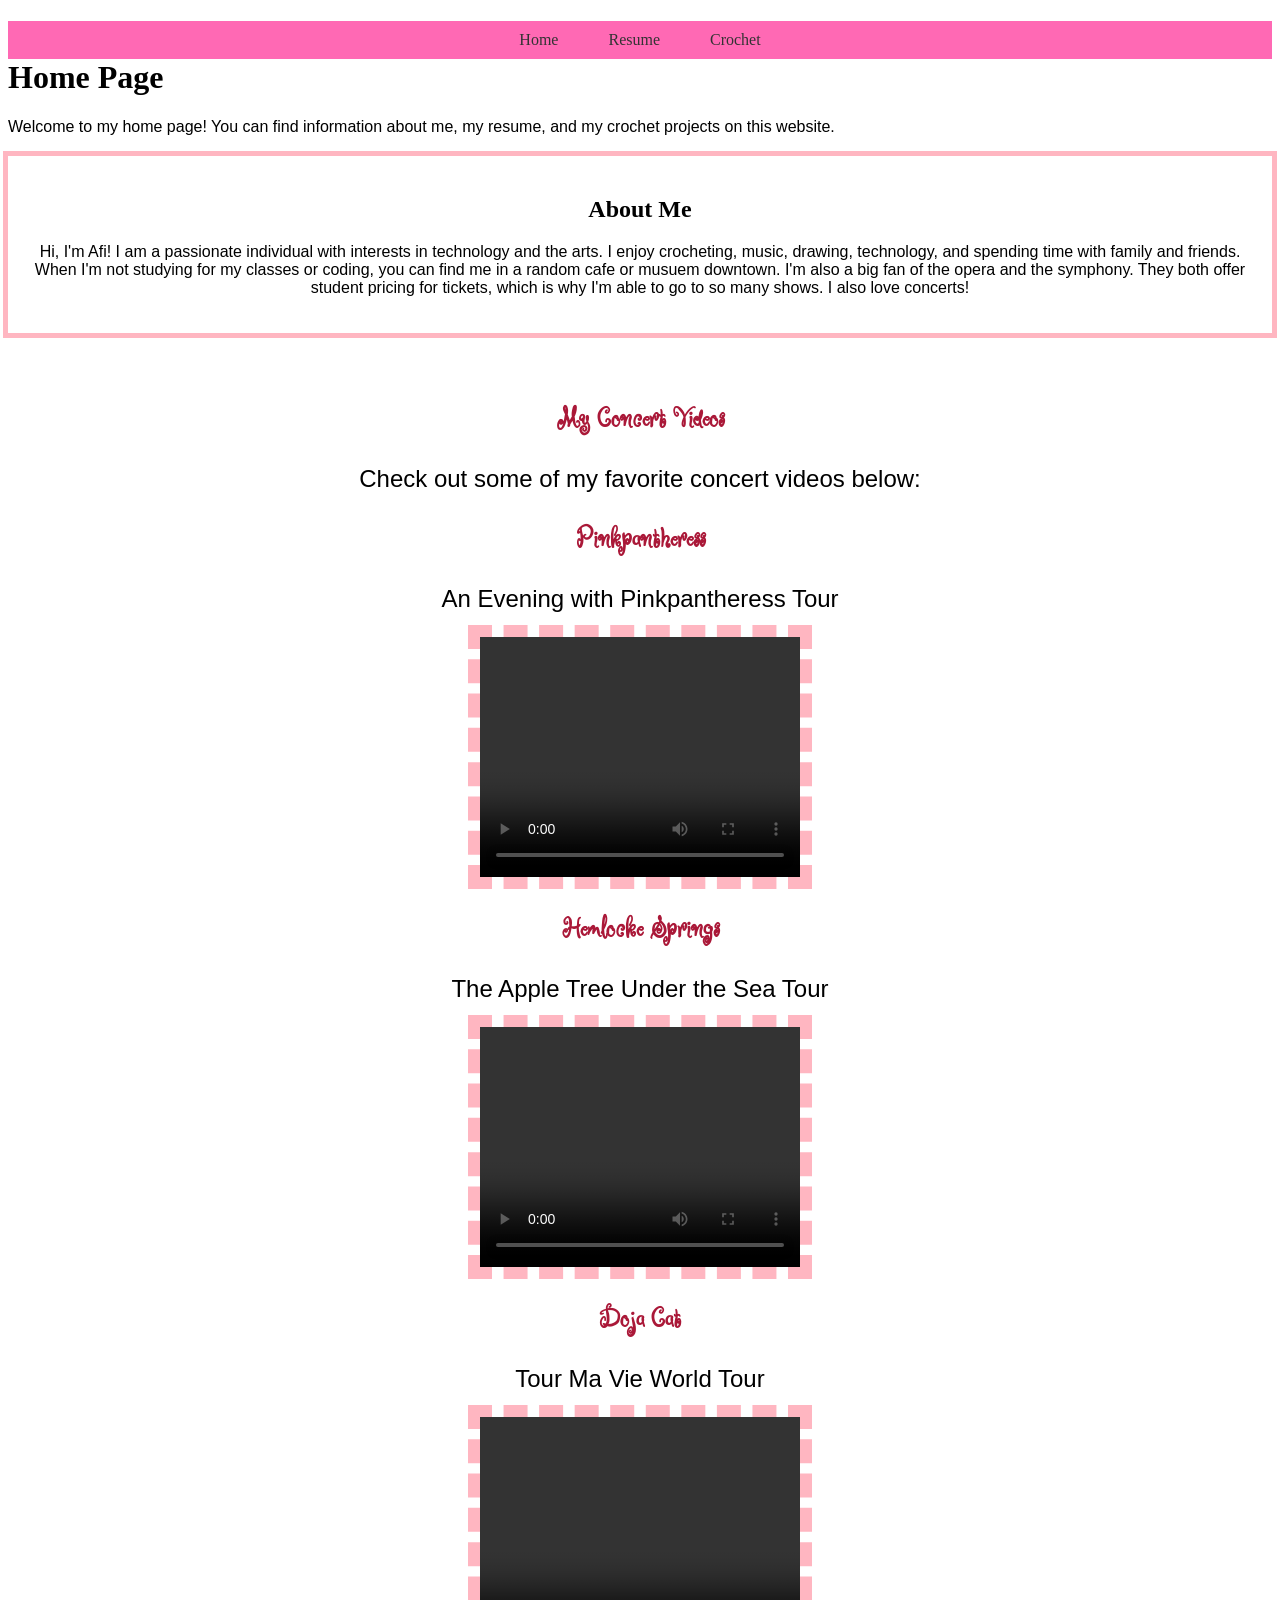
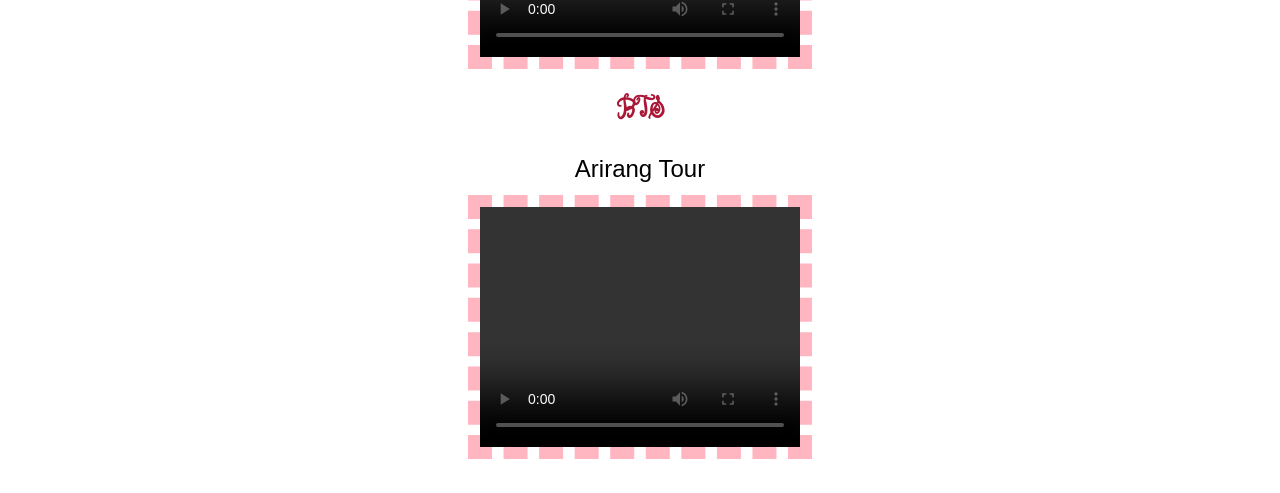
<file: index.html>
<!DOCTYPE html>
<html lang="en">

<head>

	<meta charset="UTF-8">
  <title>Home Page</title>
  <link rel="stylesheet" type="text/css" href="css/index.css">
  <link rel="preconnect" href="https://fonts.googleapis.com">
  <link rel="preconnect" href="https://fonts.gstatic.com" crossorigin>
  <link href="https://fonts.googleapis.com/css2?family=Ruge+Boogie&display=swap" rel="stylesheet">

</head>

<body>
  <header>
    <nav id="main-nav"> 
      <ul>
        <li><a href="index.html">Home</a></li>
        <li><a href="resume.html">Resume</a></li>
        <li><a href="crochet.html">Crochet</a></li>
      </ul>
    </nav>
  </header>
  
  <h1>Home Page</h1>
  <p>Welcome to my home page! You can find information about me, my resume, and my crochet projects on this website.</p>
  <div id="about-me">   
    <h2>About Me</h2>
    <p>Hi, I'm Afi! I am a passionate individual with interests in technology and the arts. I enjoy crocheting, music, drawing, technology, and spending time with family and friends. When I'm not studying for my classes or coding, you can find me in a random cafe or musuem downtown. I'm also a big fan of the opera and the symphony. They both offer student pricing for tickets, which is why I'm able to go to so many shows. I also love concerts!</p>
  </div> 
  

  <div id="concert-videos">
    <h3>My Concert Videos</h3>
    <p>Check out some of my favorite concert videos below:</p>
    <h3>Pinkpantheress</h3>
    <p>An Evening with Pinkpantheress Tour</p>
    <video width="320" height="240" controls>
      <source src="media/Pinkpantheress_Concert.mp4" type="video/mp4">
      Your browser cannot play this video.
    </video>
  
    <h3>Hemlocke Springs</h3>
    <p>The Apple Tree Under the Sea Tour</p>
    <video width="320" height="240" controls>
      <source src="media/HemlockeSprings_Concert.mp4" type="video/mp4">
      Your browser cannot play this video.
    </video>

  
    <h3>Doja Cat</h3>
    <p>Tour Ma Vie World Tour</p>
    <video width="320" height="240" controls>
      <source src="media/DojaCat_Concert.mp4" type="video/mp4">
      Your browser cannot play this video.
    </video>
  
    <h3>BTS</h3>
    <p>Arirang Tour</p>
    <video width="320" height="240" controls>
      <source src="media/BTS_Concert.mp4" type="video/mp4">
      Your browser cannot play this video.
    </video>
  </div>


</body>

</html>
</file>
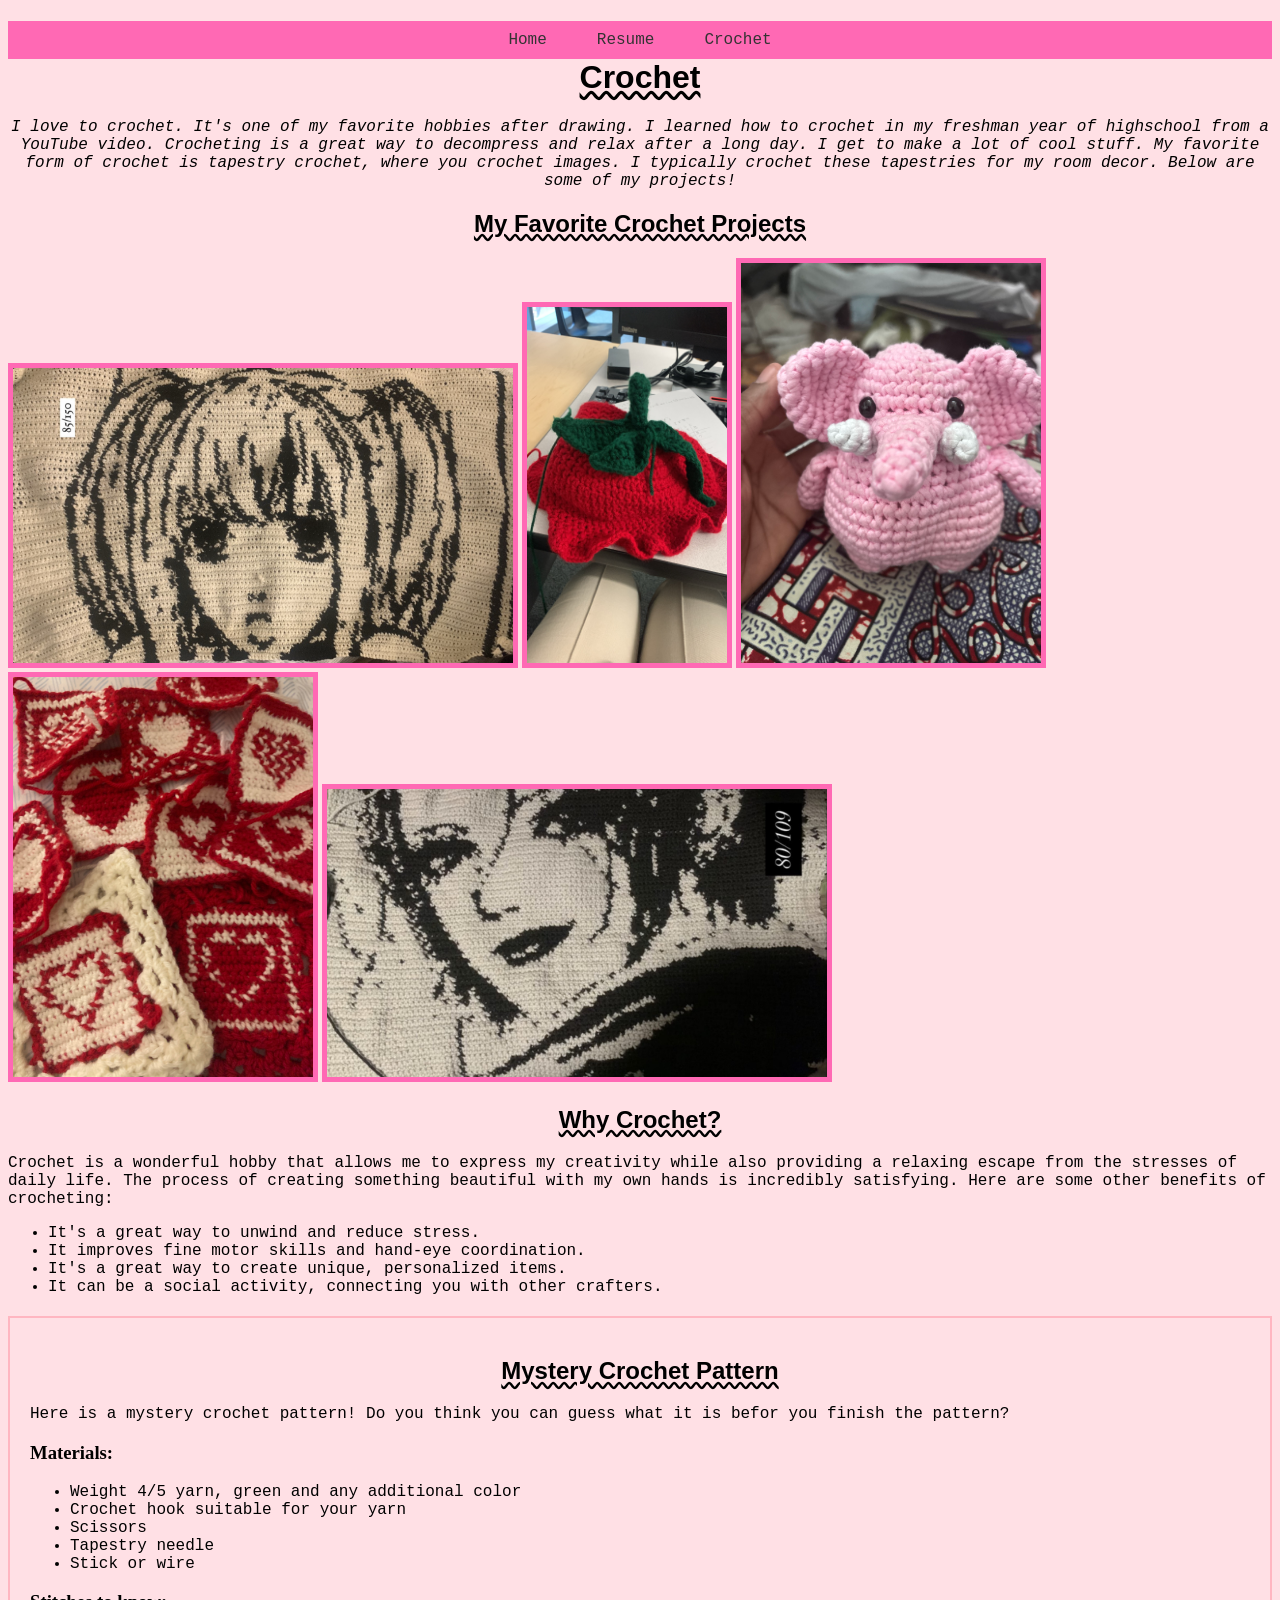
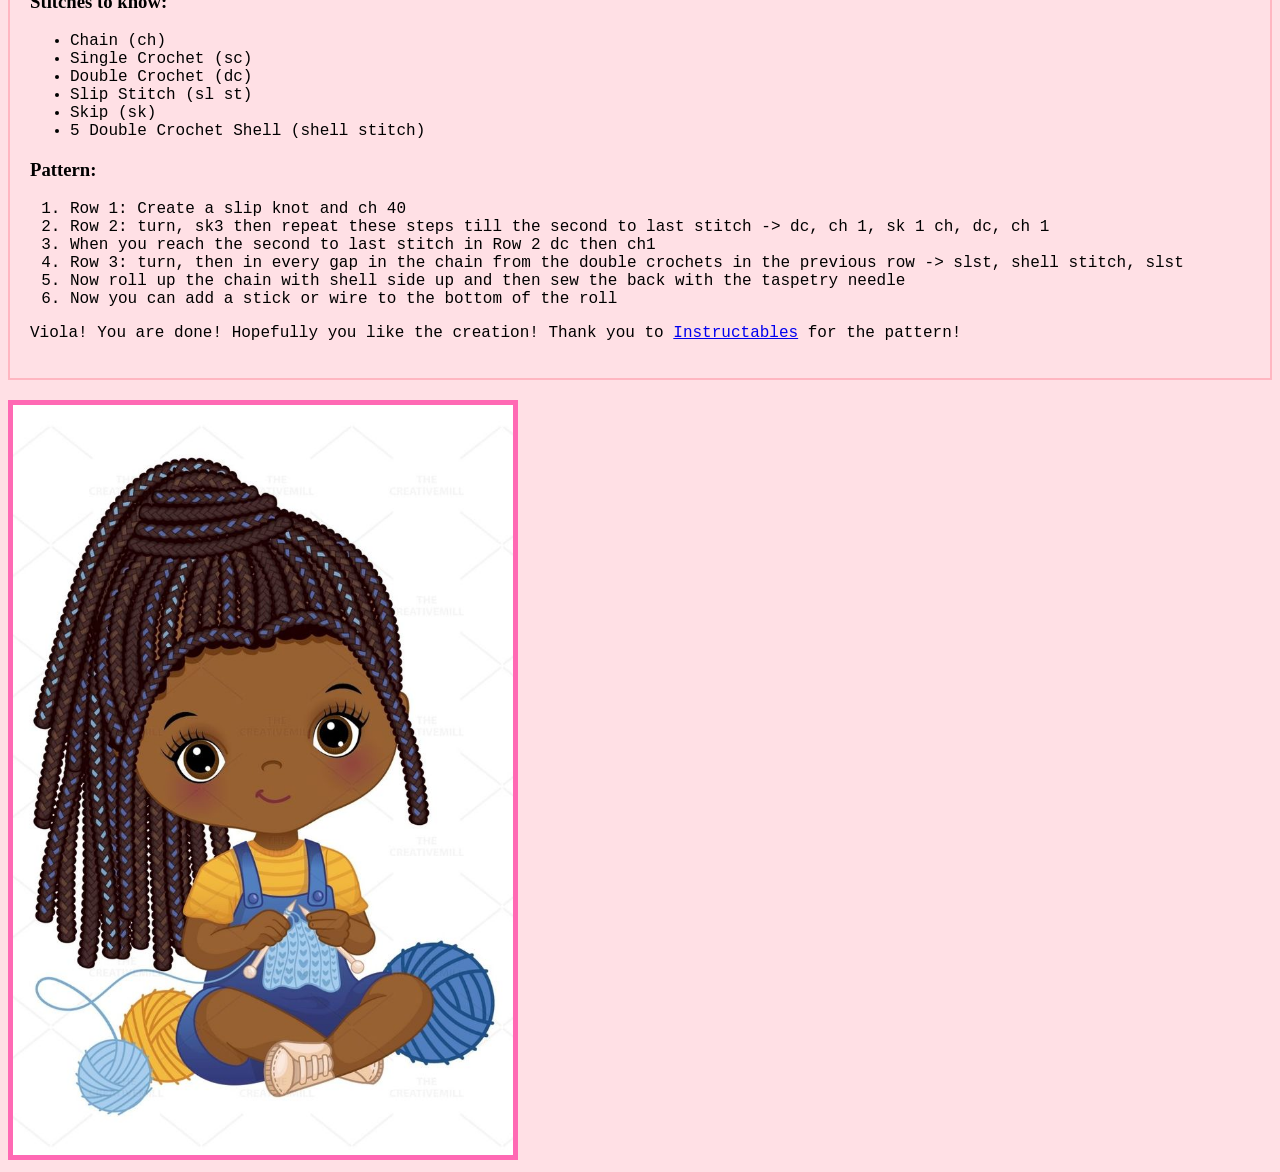
<file: crochet.html>
<!DOCTYPE html>
<html lang="en">

<head>

	<meta charset="UTF-8">
  <title>Crochet</title>
  <link rel="stylesheet" type="text/css" href="css/crochet.css">

</head>

<body>
  <header>
    <nav id="main-nav">
      <ul>
        <li><a href="index.html">Home</a></li>
        <li><a href="resume.html">Resume</a></li>
        <li><a href="crochet.html">Crochet</a></li>
      </ul>
    </nav>
  </header>
  <h1>Crochet</h1>
  <p id="love-crochet">I love to crochet. It's one of my favorite hobbies after drawing. I learned how to crochet in my freshman year of highschool from a YouTube video. Crocheting is a great way to decompress and relax after a long day. I get to make a lot of cool stuff. My favorite form of crochet is tapestry crochet, where you crochet images. I typically crochet these tapestries for my room decor. Below are some of my projects!</p>
  <h2>My Favorite Crochet Projects</h2>
  <img src="media/crochet1.png" alt="Crochet Project 1" width="500">
  <img src="media/crochet2.jpg" alt="Crochet Project 2" width="200">
  <img src="media/crochet3.jpeg" alt="Crochet Project 3" width="300">
  <img src="media/crochet4.jpeg" alt="Crochet Project 4" width="300">
  <img src="media/crochet5.jpg" alt="Crochet Project 5" width="500">

  <h2>Why Crochet?</h2>
  <p>Crochet is a wonderful hobby that allows me to express my creativity while also providing a relaxing escape from the stresses of daily life. The process of creating something beautiful with my own hands is incredibly satisfying. Here are some other benefits of crocheting:</p>
  <ul>
    <li>It's a great way to unwind and reduce stress.</li>
    <li>It improves fine motor skills and hand-eye coordination.</li>
    <li>It's a great way to create unique, personalized items.</li>
    <li>It can be a social activity, connecting you with other crafters.</li>
  </ul>

  <div id="mystery-pattern">
    <h2>Mystery Crochet Pattern</h2>
    <p>Here is a mystery crochet pattern! Do you think you can guess what it is befor you finish the pattern?</p>
    <h3>Materials:</h3>
    <ul>
      <li>Weight 4/5 yarn, green and any additional color</li>
      <li>Crochet hook suitable for your yarn</li>
      <li>Scissors</li>
      <li>Tapestry needle</li>
      <li>Stick or wire</li>
    </ul>
    <h3>Stitches to know:</h3>
    <ul>
      <li>Chain (ch)</li>
      <li>Single Crochet (sc)</li>
      <li>Double Crochet (dc)</li>
      <li>Slip Stitch (sl st)</li>
      <li>Skip (sk)</li>
      <li>5 Double Crochet Shell (shell stitch)</li>
    </ul>
    <h3>Pattern:</h3>
    <ol>
      <li>Row 1: Create a slip knot and ch 40</li>
      <li>Row 2: turn, sk3 then repeat these steps till the second to last stitch -> dc, ch 1, sk 1 ch, dc, ch 1</li>
      <li>When you reach the second to last stitch in Row 2 dc then ch1</li>
      <li>Row 3: turn, then in every gap in the chain from the double crochets in the previous row -> slst, shell stitch, slst </li>
      <li>Now roll up the chain with shell side up and then sew the back with the taspetry needle</li>
      <li>Now you can add a stick or wire to the bottom of the roll</li>
    </ol>
    <p>Viola! You are done! Hopefully you like the creation! Thank you to <a href="https://www.instructables.com/Easy-Crocheted-Roses/">Instructables</a> for the pattern!</p>
  </div>

  <img src="media/girl_crocheting.jpg" alt="Girl Crocheting" width="500">

</body>

</html>
</file>
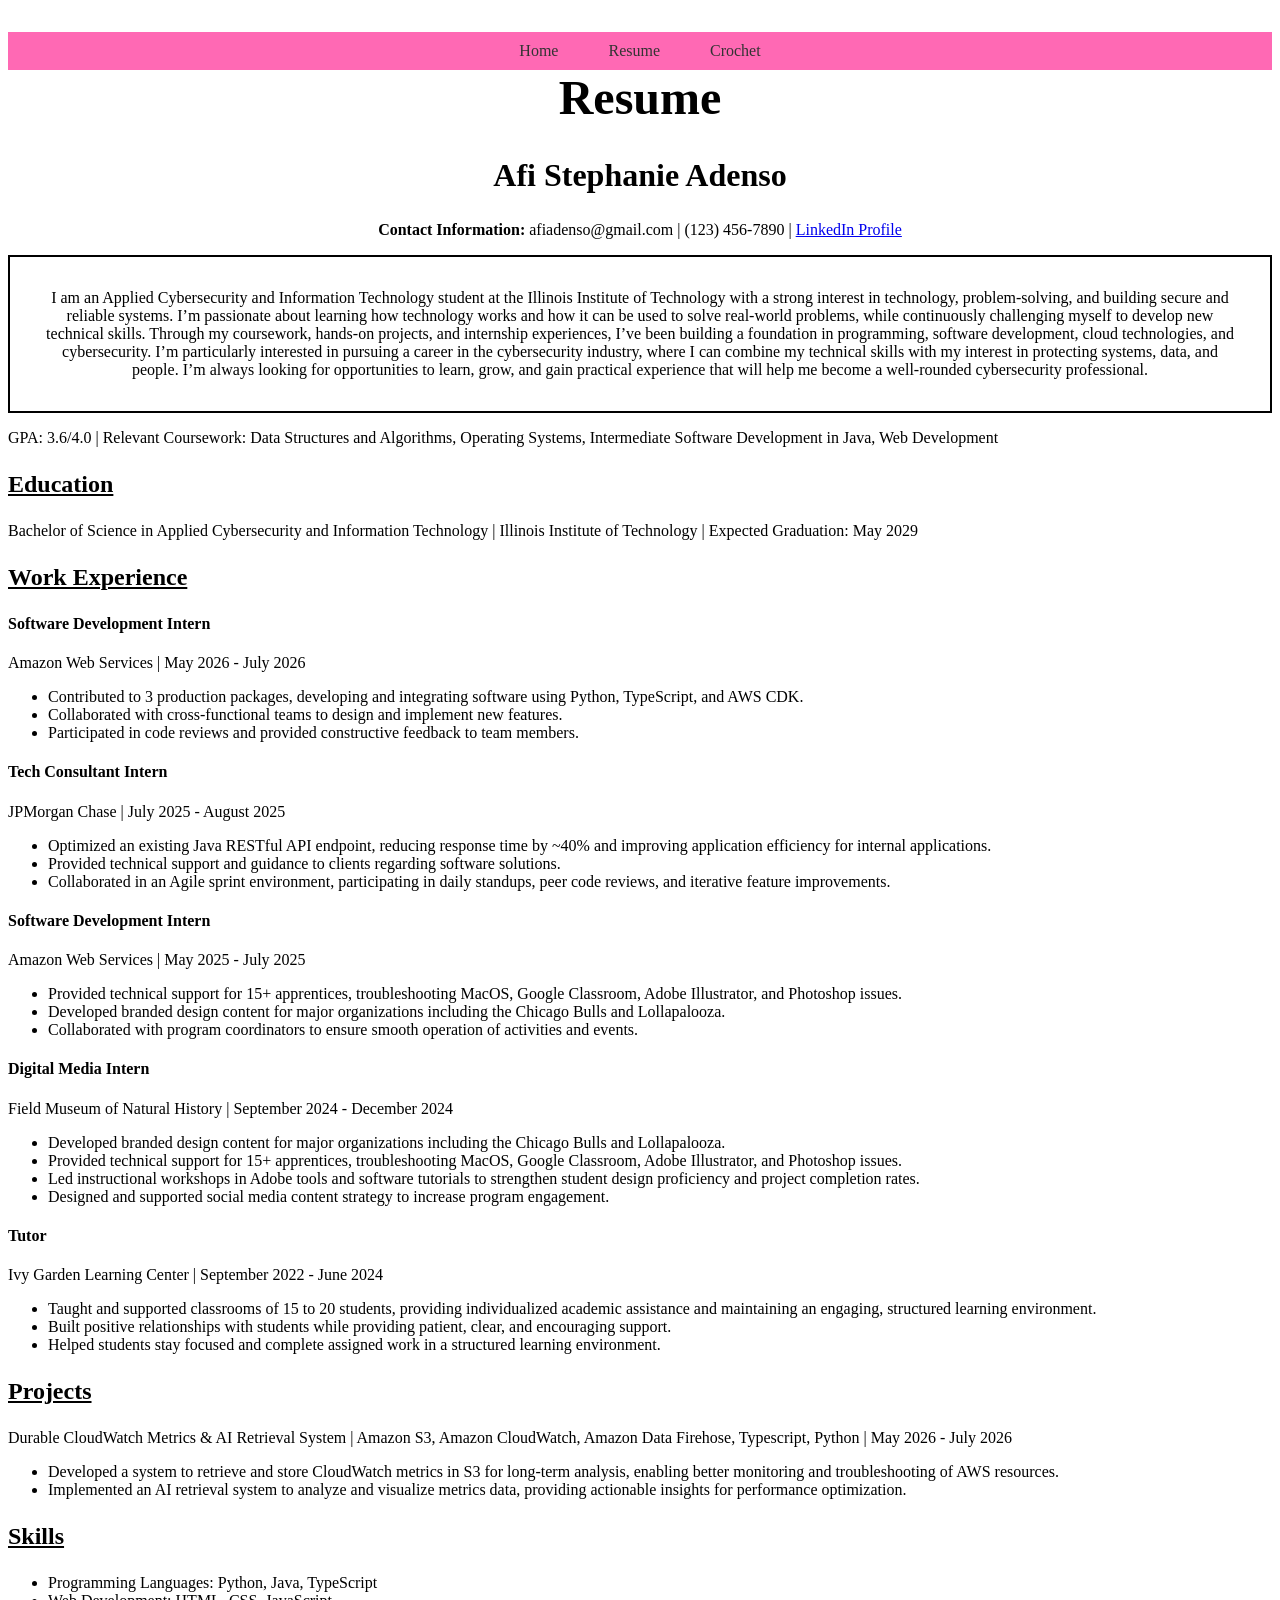
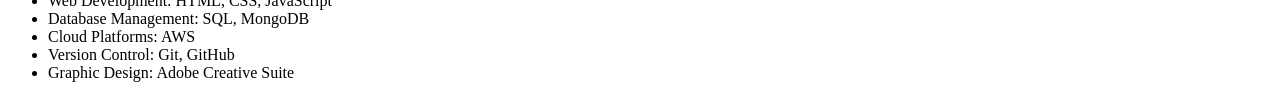
<file: resume.html>
<!DOCTYPE html>
<html lang="en">

<head>

	<meta charset="UTF-8">
  <title>Resume</title>
  <link rel="stylesheet" type="text/css" href="css/resume.css">

</head>

<body>
  <header>
    <nav id="main-nav">
      <ul>
        <li><a href="index.html">Home</a></li>
        <li><a href="resume.html">Resume</a></li>
        <li><a href="crochet.html">Crochet</a></li>
      </ul>
    </nav>
  </header>
  <h1>Resume</h1>
  <h2 id="name">Afi Stephanie Adenso</h2>
  <p id="contact-info"><strong>Contact Information:</strong> afiadenso@gmail.com | (123) 456-7890 | <a href="https://www.linkedin.com/in/afi-stephanie-adenso/" target="_blank">LinkedIn Profile</a></p>
  <p id="summary">I am an Applied Cybersecurity and Information Technology student at the Illinois Institute of Technology with a strong interest in technology, problem-solving, and building secure and reliable systems. I’m passionate about learning how technology works and how it can be used to solve real-world problems, while continuously challenging myself to develop new technical skills. Through my coursework, hands-on projects, and internship experiences, I’ve been building a foundation in programming, software development, cloud technologies, and cybersecurity. I’m particularly interested in pursuing a career in the cybersecurity industry, where I can combine my technical skills with my interest in protecting systems, data, and people. I’m always looking for opportunities to learn, grow, and gain practical experience that will help me become a well-rounded cybersecurity professional.</p>
  <p>GPA: 3.6/4.0  |  Relevant Coursework: Data Structures and Algorithms, Operating Systems, Intermediate Software Development in Java, Web Development</p>
  
  
  <h3>Education</h3>
  <p>Bachelor of Science in Applied Cybersecurity and Information Technology |  Illinois Institute of Technology |  Expected Graduation: May 2029 </p>

  <h3>Work Experience</h3>
  <h4>Software Development Intern</h4>
  <p>Amazon Web Services |  May 2026 - July 2026</p>
  <ul>
    <li>Contributed to 3 production packages, developing and integrating software using Python, TypeScript, and AWS CDK.</li>
    <li>Collaborated with cross-functional teams to design and implement new features.</li>
    <li>Participated in code reviews and provided constructive feedback to team members.</li>
  </ul>
  <h4>Tech Consultant Intern</h4>
  <p>JPMorgan Chase |  July 2025 - August 2025</p>
  <ul>
    <li>Optimized an existing Java RESTful API endpoint, reducing response time by ~40% and improving application efficiency for internal applications.</li>
    <li>Provided technical support and guidance to clients regarding software solutions.</li>
    <li>Collaborated in an Agile sprint environment, participating in daily standups, peer code reviews, and iterative feature improvements.</li>
  </ul>
  <h4>Software Development Intern</h4>
  <p>Amazon Web Services |  May 2025 - July 2025</p>
  <ul>
    <li>Provided technical support for 15+ apprentices, troubleshooting MacOS, Google Classroom, Adobe Illustrator, and Photoshop issues.</li>
    <li>Developed branded design content for major organizations including the Chicago Bulls and Lollapalooza.</li>
    <li>Collaborated with program coordinators to ensure smooth operation of activities and events.</li>
  </ul>
  <h4>Digital Media Intern</h4>
  <p>Field Museum of Natural History |  September 2024 - December 2024</p>
  <ul>
    <li>Developed branded design content for major organizations including the Chicago Bulls and Lollapalooza.</li>
    <li>Provided technical support for 15+ apprentices, troubleshooting MacOS, Google Classroom, Adobe Illustrator, and Photoshop issues.</li>
    <li>Led instructional workshops in Adobe tools and software tutorials to strengthen student design proficiency and project completion rates.</li>
    <li>Designed and supported social media content strategy to increase program engagement.</li>
  </ul>
  <h4>Tutor</h4>
  <p>Ivy Garden Learning Center |  September 2022 - June 2024</p>
  <ul>
    <li>Taught and supported classrooms of 15 to 20 students, providing individualized academic assistance and maintaining an engaging, structured learning environment.</li>
    <li>Built positive relationships with students while providing patient, clear, and encouraging support.</li>
    <li>Helped students stay focused and complete assigned work in a structured learning environment.</li>
  </ul>

  <h3>Projects</h3>
  <p>Durable CloudWatch Metrics & AI Retrieval System |  Amazon S3, Amazon CloudWatch, Amazon Data Firehose, Typescript, Python |  May 2026 - July 2026</p>
  <ul>
    <li>Developed a system to retrieve and store CloudWatch metrics in S3 for long-term analysis, enabling better monitoring and troubleshooting of AWS resources.</li>
    <li>Implemented an AI retrieval system to analyze and visualize metrics data, providing actionable insights for performance optimization.</li>
  </ul>

  <h3>Skills</h3>
  <ul>
    <li>Programming Languages: Python, Java, TypeScript</li>
    <li>Web Development: HTML, CSS, JavaScript</li>
    <li>Database Management: SQL, MongoDB</li>
    <li>Cloud Platforms: AWS</li>
    <li>Version Control: Git, GitHub</li>
    <li>Graphic Design: Adobe Creative Suite</li>
  </ul>

</body>

</html>
</file>
<file: css/index.css>
/*Style 1*/
#about-me{
  text-align: center;
  padding: 20px;
  margin: 20px 0;
  outline: 5px solid lightpink;
}
/*Style 2*/
p{
  font-family: 'Garamond', sans-serif;
}
/*Style 3*/
video{
  outline: 0.5em dashed lightpink;
}
/*Style 4*/
#concert-videos{
  text-align: center;
  padding: 20px;
  margin: 20px 0;
  font-size: 1.5em;
}
/*Style 5*/
h3{
  font-family: "Ruge Boogie", cursive;
  color: rgb(170, 24, 56);
}
/*Style 6*/
.ruge-boogie-regular {
  font-family: "Ruge Boogie", cursive;
  font-weight: 400;
  font-style: normal;
}

/*Navigation Bar*/
#main-nav {
  float: left;
  width: 100%;
  background-color: hotpink;

}

#main-nav ul {
  list-style-type: none;
  margin: 0;
  padding: 0;
  float: left;
  position: relative;
  left: 50%;

}

#main-nav ul li {
  float: left;
  position: relative;
  right: 50%;

}

#main-nav ul li a {
  padding: 10px 25px;
  display: block;
  text-decoration: none;
  color: #333;

}

#main-nav ul li a:hover {
  background-color: lightpink;
  color: grey;
}
</file>
<file: css/crochet.css>
/*Style 1*/
body {
  background-color: rgb(255, 224, 229);
}

/*Style 2*/
h1, h2{
  text-align: center;
  text-decoration:wavy underline;
  font-family: 'Garamond', sans-serif;
}

/*Style 3*/
img{
    border: 5px solid hotpink;
}

/*Style 4*/
#mystery-pattern{
  border: 2px solid lightpink;
  padding: 20px;
  margin: 20px 0;
}

/*Style 5*/
#love-crochet{
  text-align: center;
  font-style: italic;
}

/*Style 6*/
p, li{
  font-family: 'Courier New', monospace;
}

/*Navigation*/
#main-nav {
  float: left;
  width: 100%;
  background-color: hotpink;
}

#main-nav ul {
  list-style-type: none;
  margin: 0;
  padding: 0;
  float: left;
  position: relative;
  left: 50%;

}

#main-nav ul li {
  float: left;
  position: relative;
  right: 50%;

}

#main-nav ul li a {
  padding: 10px 25px;
  display: block;
  text-decoration: none;
  color: #333;

}

#main-nav ul li a:hover {
  background-color: lightpink;
  color: grey;
}
</file>
<file: css/resume.css>
/*Style 1*/
body {
  font-family: 'Times New Roman', Times, serif;
}
/*Style 2*/
h1 {
  font-size: 3em;
  color: #000000;
  text-align: center;
}
/*Style 3*/
h3 {
  font-size: 1.5em;
  color: #000000;
  text-decoration: underline;
}

/*Style 5*/
#contact-info {
  text-align: center;
  strong {
    font-weight: bold;
  }
}
/*Style 5*/
#summary {
  text-align: center;
  border: 0.125rem solid black;
  padding: 2rem;
}
/*Style 6*/
#name {
  text-align: center;
  color: #000000;
  font-size: 2em;
}

/*Navigation Bar*/
#main-nav {
  float: left;
  width: 100%;
  background-color: hotpink;


}

#main-nav ul {
  list-style-type: none;
  margin: 0;
  padding: 0;
  float: left;
  position: relative;
  left: 50%;

}

#main-nav ul li {
  float: left;
  position: relative;
  right: 50%;

}

#main-nav ul li a {
  padding: 10px 25px;
  display: block;
  text-decoration: none;
  color: #333;

}

#main-nav ul li a:hover {
  background-color: lightpink;
  color: grey;
}
</file>
